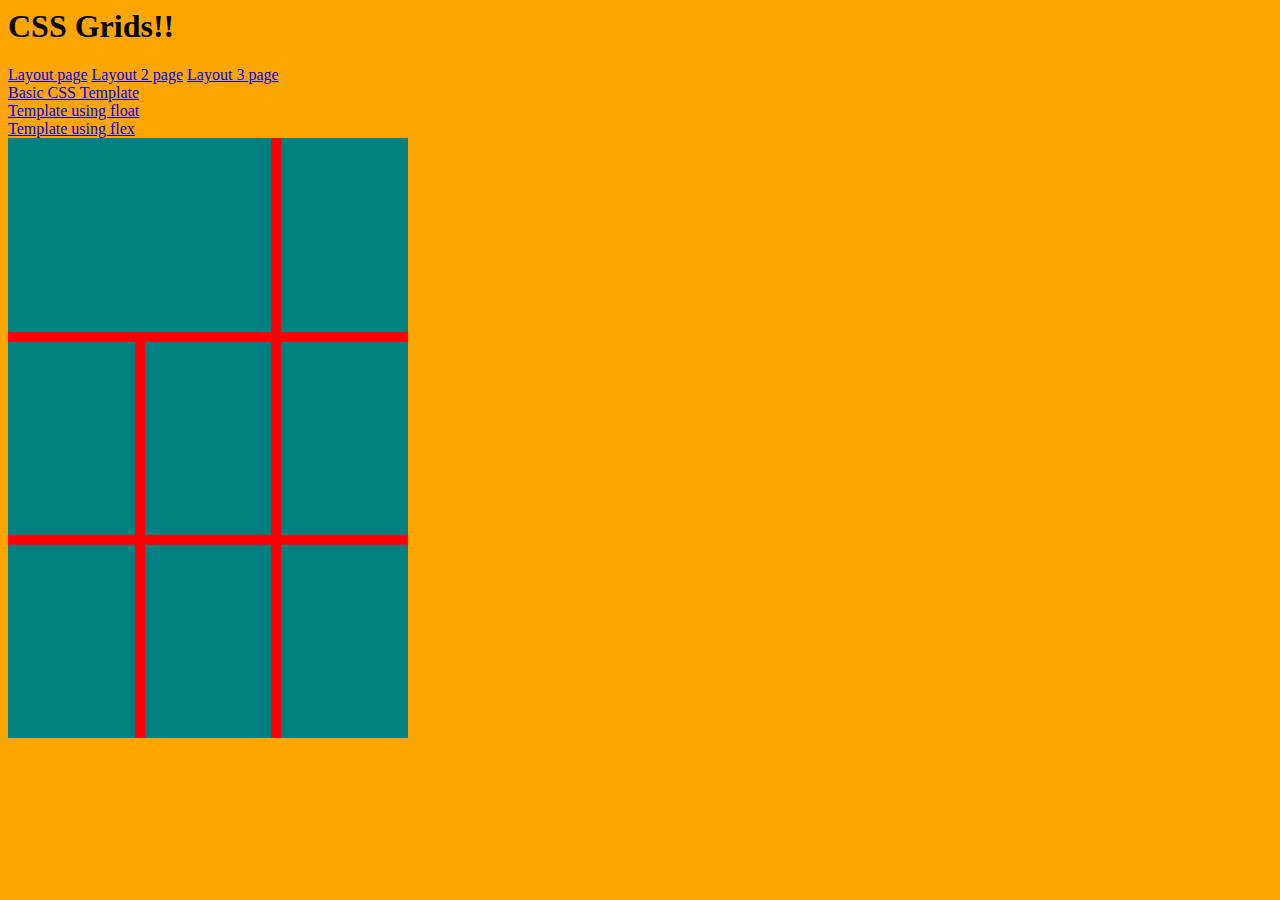
<file: index.html>
<html>
  <head>
    <meta charset="UTF-8" />
    <script src="script.js"></script>
    <link rel="stylesheet" type="text/css" href="styles.css" />
  </head>
  <body>
    <h1>CSS Grids!!</h1>
    <a href="/me.html">Layout page</a>
    <a href="/layout2.html">Layout 2 page</a>
    <a href="/layout3.html">Layout 3 page</a> <br>
    <a href="/layout4.html">Basic CSS Template</a> <br>
    <a href="/layout5.html">Template using float</a> <br>
    <a href="/layout6.html">Template using flex</a> <br>
    <div class="container">
      <div class="item item1"></div>
      <div class="item"></div>
      <div class="item"></div>
      <div class="item"></div>
      <div class="item"></div>
      <div class="item"></div>
      <div class="item"></div>
      <div class="item"></div>
      <!-- <div class="item"></div> -->
    </div>
  </body>
</html>
</file>
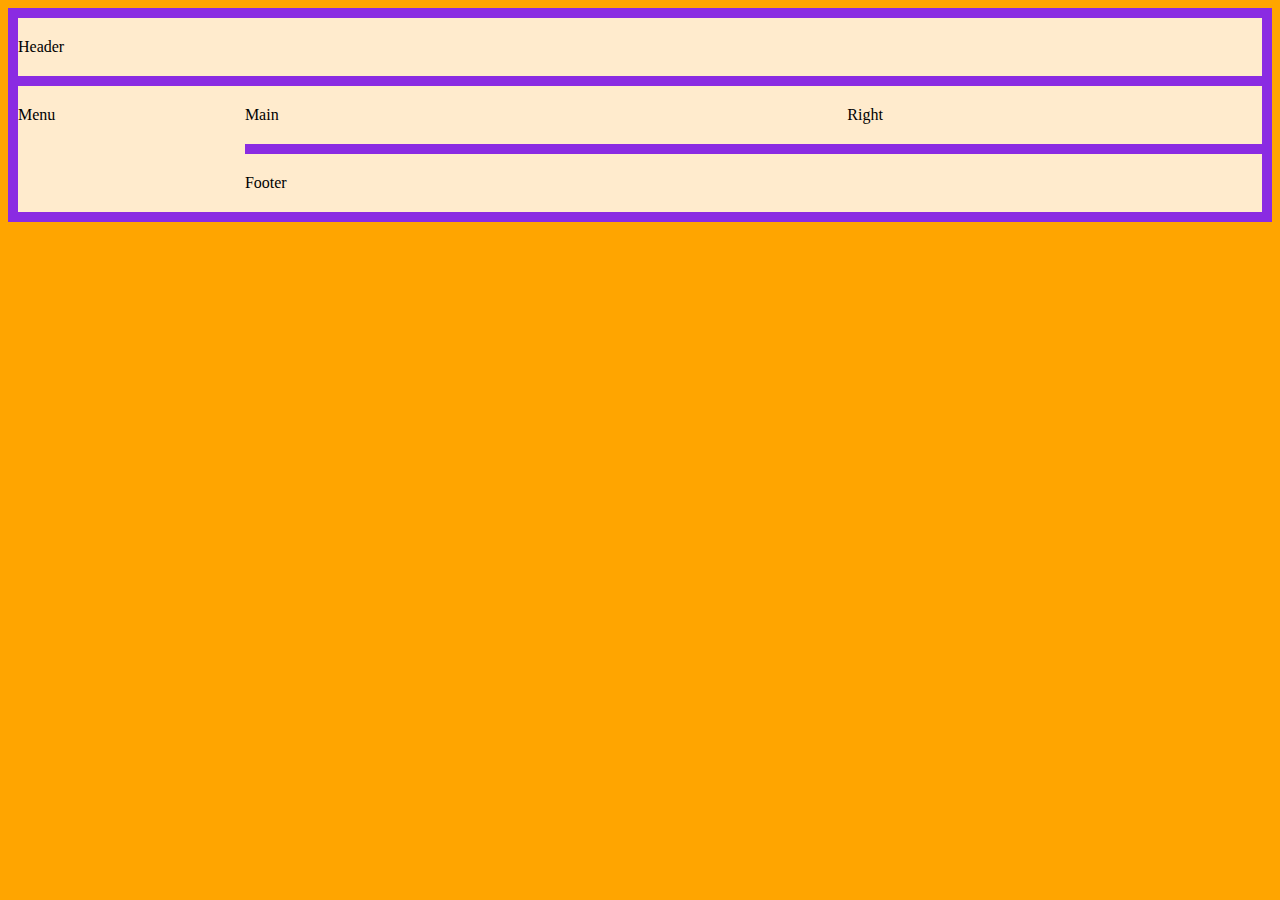
<file: layout2.html>
<html lang="en">
  <head>
    <!-- <meta charset="UTF-8">
  <meta http-equiv="X-UA-Compatible" content="IE=edge">
  <meta name="viewport" content="width=device-width, initial-scale=1.0"> -->
    <link rel="stylesheet" type="text/css" href="styles2.css" />
    <title>Another Layout</title>
  </head>
  <body>
    <div class="container">
      <div class="item item1">Header</div>
      <div class="item item2">Menu</div>
      <div class="item item3">Main</div>
      <div class="item item4">Right</div>
      <div class="item item5">Footer</div>
      <!-- <div class="item6"></div> -->
    </div>
  </body>
</html>
</file>
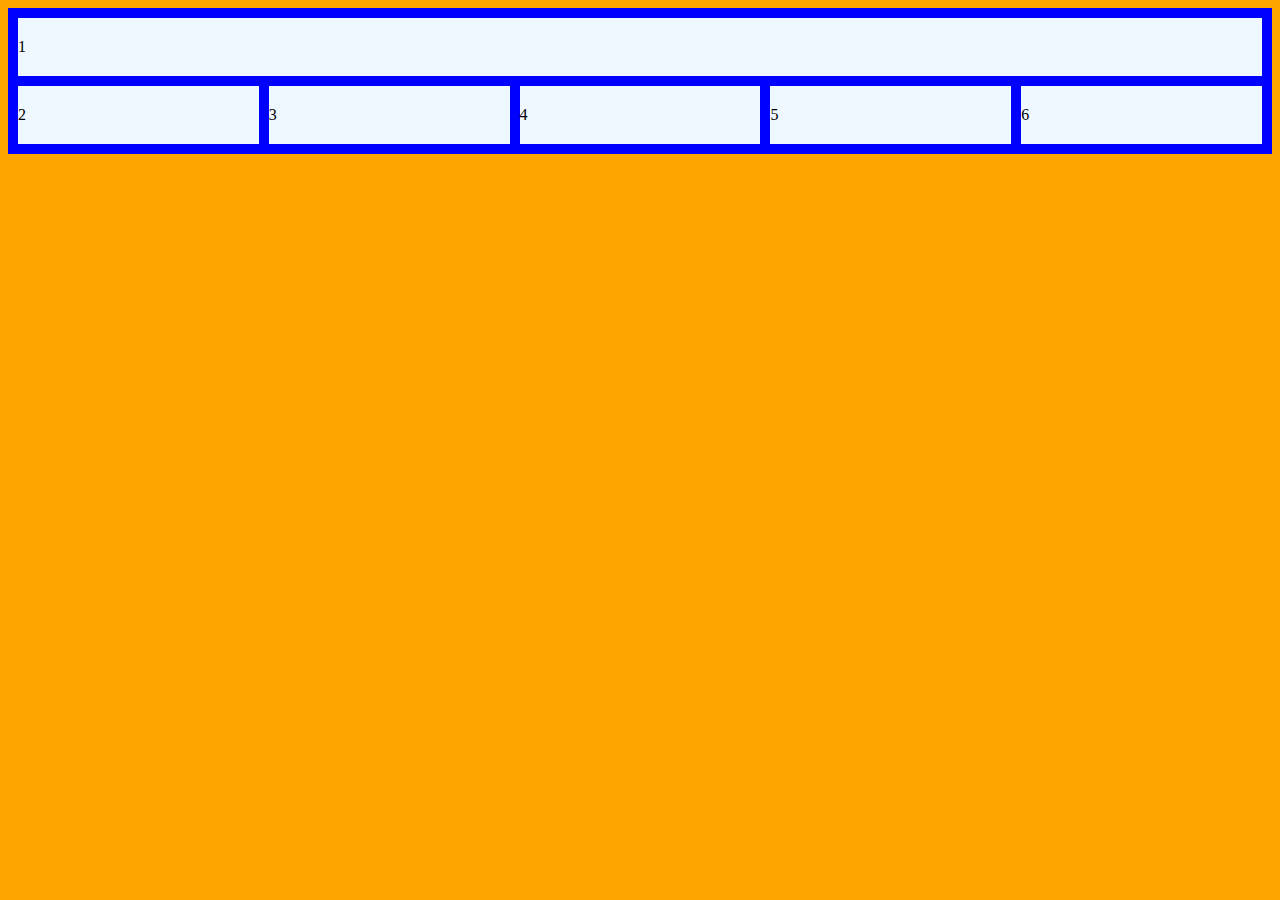
<file: layout3.html>
<html lang="en">
  <head>
    <!-- <meta charset="UTF-8">
  <meta http-equiv="X-UA-Compatible" content="IE=edge">
  <meta name="viewport" content="width=device-width, initial-scale=1.0"> -->
    <link rel="stylesheet" type="text/css" href="styles3.css" />
    <title>Another Layout</title>
  </head>
  <body>
    <div class="container">
      <div class="item item1">1</div>
      <div class="item item2">2</div>
      <div class="item item3">3</div>
      <div class="item item4">4</div>
      <div class="item item5">5</div>
      <div class="item item6">6</div>
    </div>
  </body>
</html>
</file>
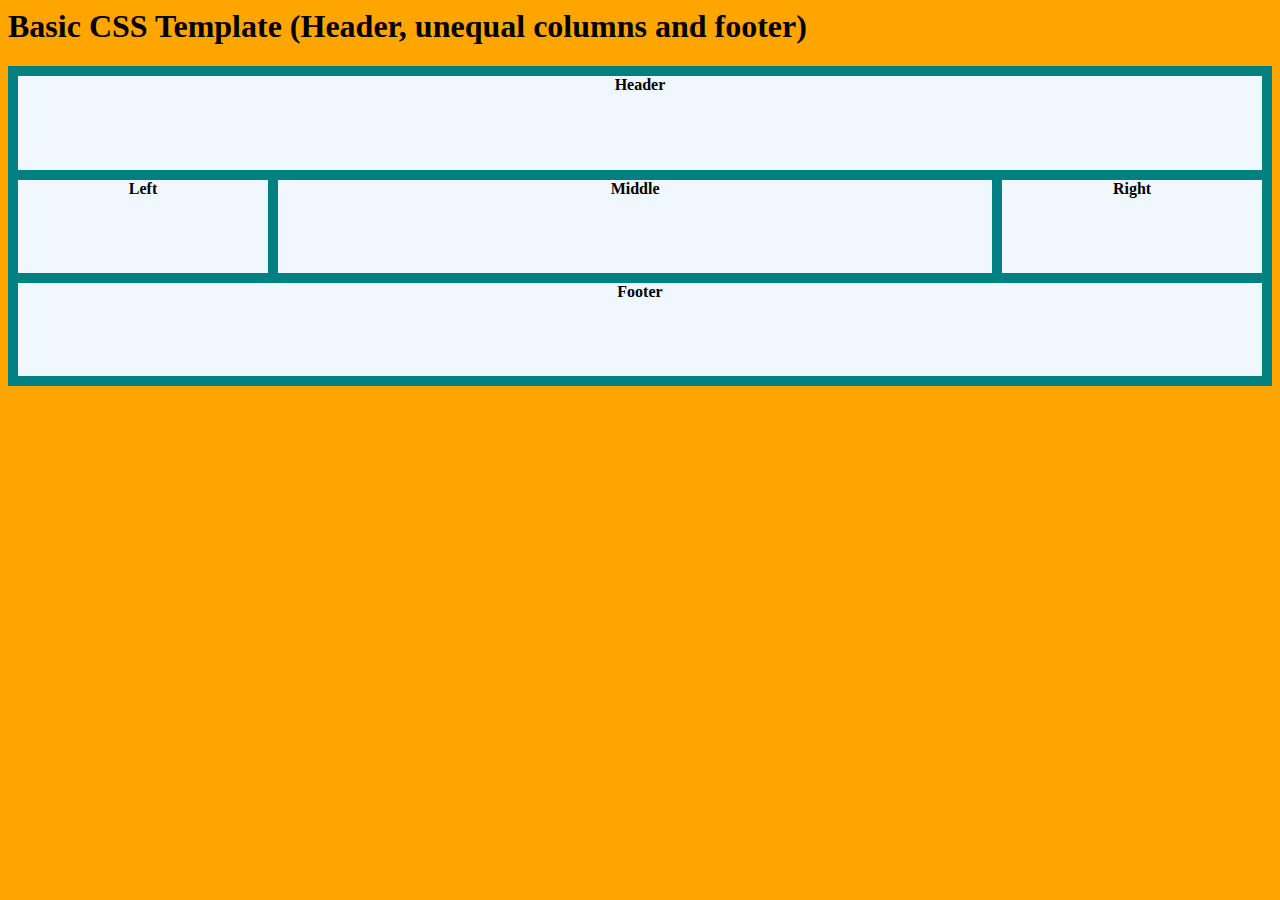
<file: layout4.html>
<html lang="en">
<head>
  <meta charset="UTF-8">
  <meta http-equiv="X-UA-Compatible" content="IE=edge">
  <meta name="viewport" content="width=device-width, initial-scale=1.0">
  <link rel="stylesheet" type="text/css" href="styles4.css" />
  <title>Document</title>
</head>
<body>
  <h1>Basic CSS Template (Header, unequal columns and footer)</h1>
  <div class="container">
    <div class="item header">Header</div>
    <div class="item left">Left</div>
    <div class="item middle">Middle</div>
    <div class="item right">Right</div>
    <div class="item footer">Footer</div>
  </div>
</body>
</html>
</file>
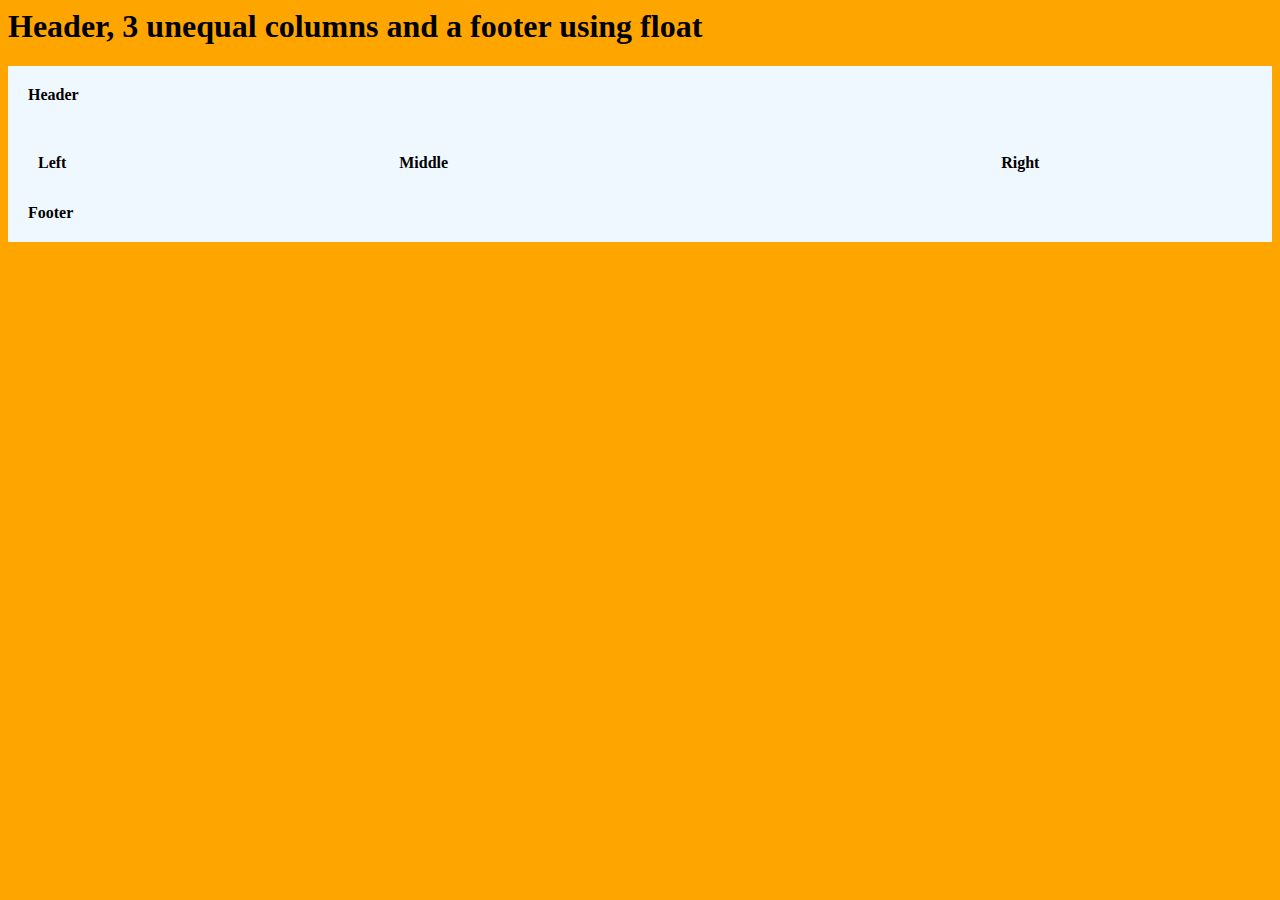
<file: layout5.html>
<html lang="en">
<head>
  <meta charset="UTF-8">
  <meta http-equiv="X-UA-Compatible" content="IE=edge">
  <meta name="viewport" content="width=device-width, initial-scale=1.0">
  <link rel="stylesheet" type="text/css" href="styles5.css" />
  <title>Document</title>
</head>
<body>
  <h1>Header, 3 unequal columns and a footer using float</h1>
  <div class="header"> Header
  </div>
  <div class="columns">
    <div class="col col1">Left</div>
    <div class="col col2">Middle</div>
    <div class="col col3">Right</div>
  </div>
  <div class="footer">Footer</div>
</body>
</html>
</file>
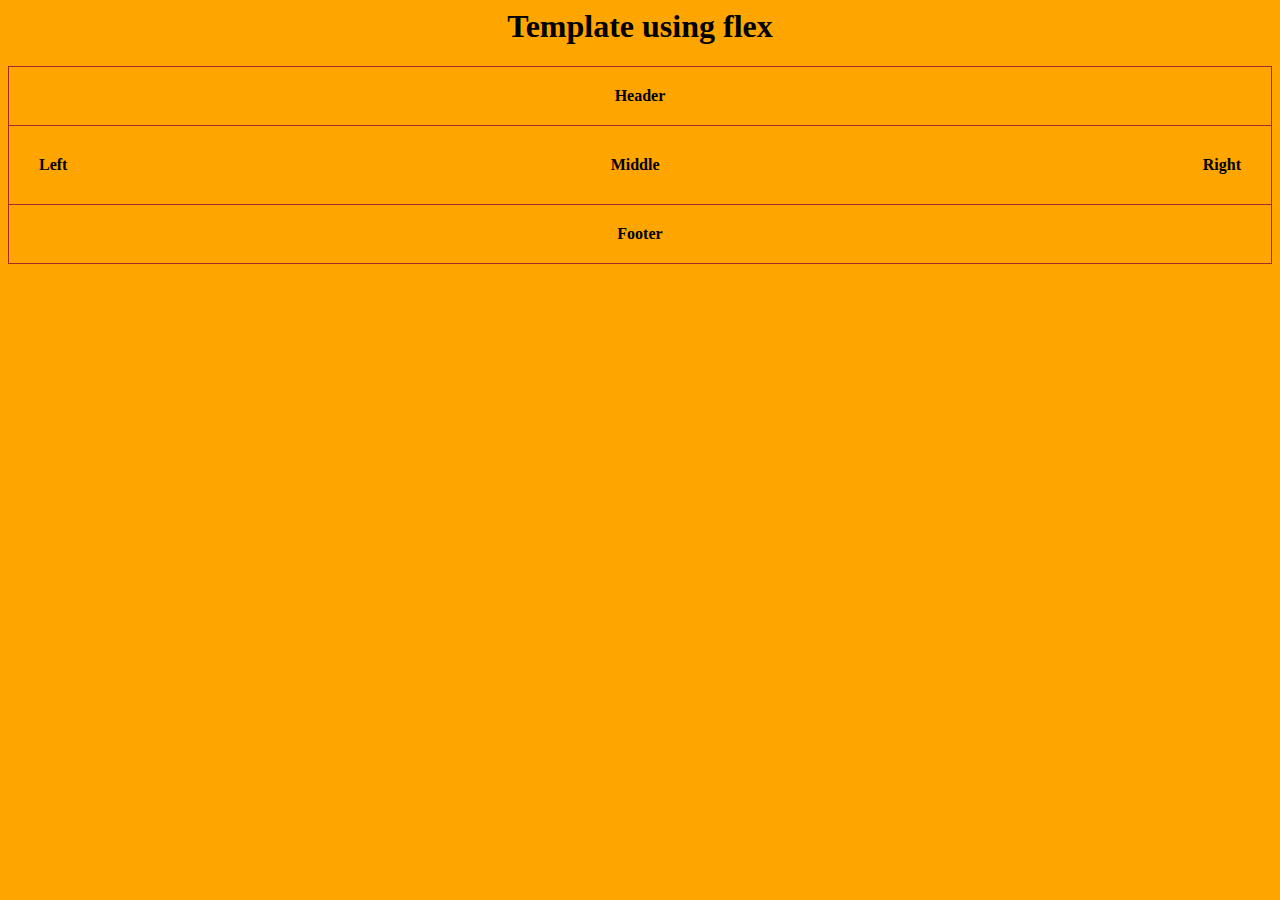
<file: layout6.html>
<html lang="en">
  <head>
    <meta charset="UTF-8" />
    <meta http-equiv="X-UA-Compatible" content="IE=edge" />
    <meta name="viewport" content="width=device-width, initial-scale=1.0" />
    <link rel="stylesheet" type="text/css" href="styles6.css" />
    <title>Document</title>
  </head>
  <body>
    <h1>Template using flex</h1>
    <div class="header">Header</div>
    <div class="mids">
      <div class="left">Left</div>
      <div class="middle">Middle</div>
      <div class="right">Right</div>
    </div>
    <div class="footer">Footer</div>
  </body>
</html>
</file>
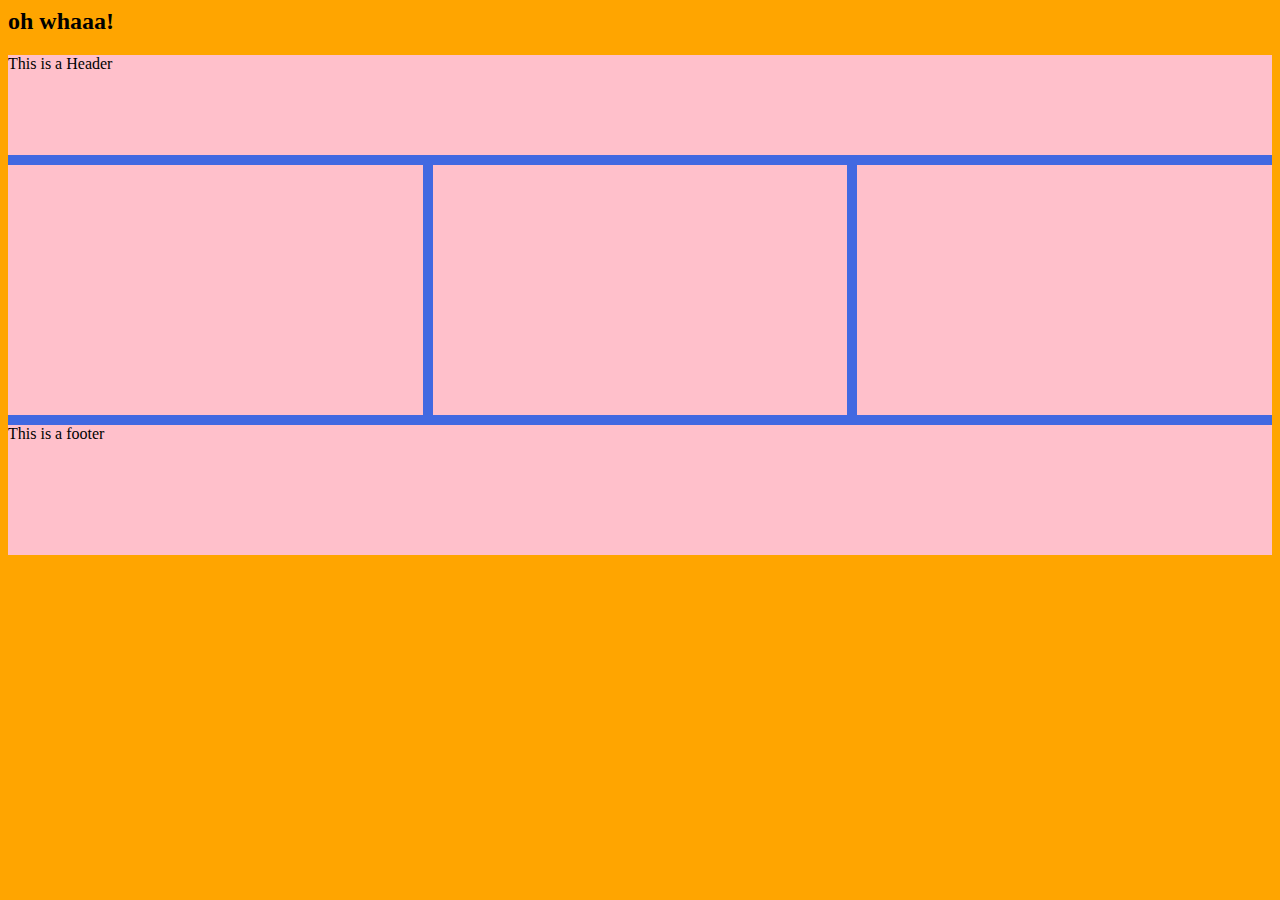
<file: me.html>
<html>
  <head>
    <link rel="stylesheet" type="text/css" href="styles.css">
  </head>
  <body>
    <h2>oh whaaa!</h2>
    <div class="container1">
      <div class="itemm itemm1">This is a Header</div>
      <div class="itemm"></div>
      <div class="itemm"></div>
      <div class="itemm"></div>
      <!-- <div class="itemm"></div> -->
      <div class="itemm footer">This is a footer</div>
      <!-- <div class="itemm"></div>
      <div class="itemm itemm1"></div> -->
      <!-- <div class="itemm"></div> -->
  </div>
  </body>
</html>
</file>
<file: styles.css>
body {
  background: orange;
}
.container {
  background-color: red;
  height: 600px;
  width: 400px;
  display: grid;
  /* grid-template-rows: 110px 110px 110px;
  grid-template-columns: 110px 110px 10px; */
  grid-template-rows: repeat(3, 1fr);
  /* grid-template-rows : 1fr 1fr 1fr; */
  grid-template-columns: repeat(3, 1fr);
  row-gap: 10px;
  column-gap: 10px;
}
.item {
  background-color: teal;
  /* height: 100px;
  width: 100px;; */
  /* if width & height removed, then item will take up the complete space. */
}
.item1 {
  grid-column-start: 1;
  grid-column-end: 3;
}

/* CSS for layout page */

.container1 {
  display: grid;
  background-color: royalblue;
  grid-template-columns: repeat(3, 1fr);
  grid-template-rows: 100px 250px ;
  height: 500px;
  /* width: 500px; */
  row-gap: 10px;
  column-gap: 10px;
}
.itemm {
  background-color: pink;
}
.itemm1 {
  /* grid-column-start: 1;
  grid-column-end: 4; */
  /* or  */
  grid-column: 1 / span 3;
}
.footer {
  grid-column-start: 1;
  grid-column-end: 4;
  /* background-color:; */
}
</file>
<file: styles2.css>
body {
  background-color: orange;
}
.container {
  background-color: blueviolet;
  display: grid;
  /* height: 400px;
  width: 400px; */
  row-gap: 10px;
  /* column-gap: 10px; */
  grid-template-areas:
    'header header header header header header'
    'menu main main main right right'
    'menu footer footer footer footer footer';
  padding: 10px;
}
.item {
  background-color: blanchedalmond;
  /* height: 100px;
  width: 100px; */
  padding: 20px 0;
}

.item1 {
  grid-area: header;
}
.item2 {
  grid-area: menu;
}
.item3 {
  grid-area: main;
}
.item4 {
  grid-area: right;
}
.item5 {
  grid-area: footer;
}
</file>
<file: styles3.css>
body {
  background-color: orange;
}

.item1 {
  grid-area: a;
}
.container {
  display: grid;
  background-color: rgb(0, 0, 255);
  padding: 10px;
  grid-template-areas: 'a a a a a';
  gap: 10px;
}
.item {
  background-color: aliceblue;
  padding-top: 20px;
  padding-bottom: 20px;
  /* width: 20px; */
}
</file>
<file: styles4.css>
body {
  background-color: orange;
}
.header {
  grid-area: h;
}
.left {
  grid-area: l;
}
.middle {
  grid-area: m;
}
.right {
  grid-area: r;
}
.footer {
  grid-area: f;
}
.container {
  background-color: teal;
  padding: 10px;
  display: grid;
  gap: 10px;
  height: 300px;
  grid-template-areas:
    'h h h h h'
    'l m m m r'
    'f f f f f';
}
.item {
  background-color: aliceblue;
  padding: 20 px 0;
  text-align: center;
  font-weight: bold;
}
</file>
<file: styles5.css>
body {
  background-color: orange;
}
div {
  /* padding: 20px; */
  font-weight: bold;
}
.header {
  background-color: aliceblue;
  padding: 20px;
}
.columns {
  background-color: aliceblue;
  /* float: left; */
  padding: 30px;
  /* width: 300px; */
  /* display: inline; */
}
.col {
  float: left;
}
.col1 {
  width: 30%;
  /* float: left; */
}
.col2 {
  width: 50%;
  /* float: left; */
}
.col3 {
  width: 20%;
  /* float: right; */
}
.footer {
  background-color: aliceblue;
  padding: 20px;
  clear: both;
}
</file>
<file: styles6.css>
* {
  box-sizing: border-box;
}
body {
  background-color: orange;
  font-weight: bold;
  text-align: center;
}
.header {
  padding: 20px;
  border: 1px solid brown;
}
.mids {
  border-left: 1px solid brown;
  border-right: 1px solid brown;
  padding: 30px;
  display: flex;
  justify-content: space-between;
}
.footer {
  padding: 20px;
  border: 1px solid brown;
}
</file>
